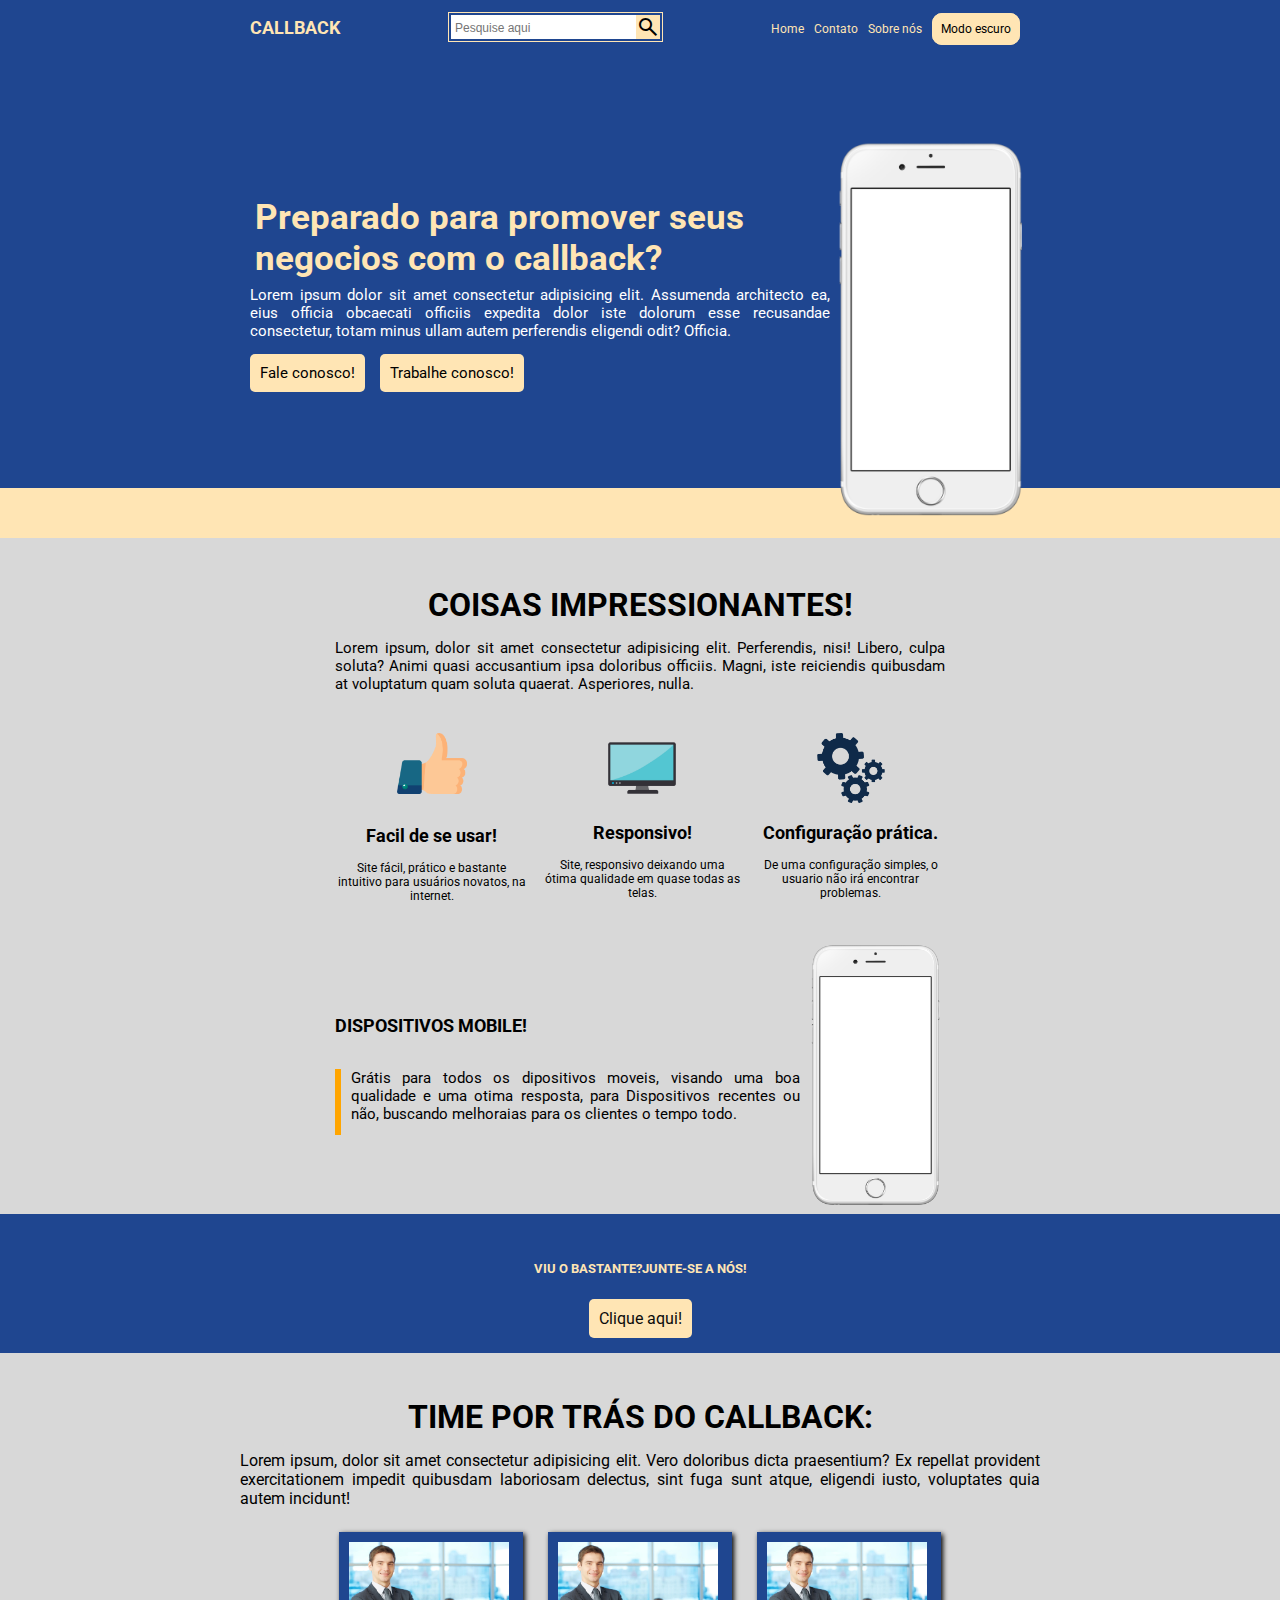
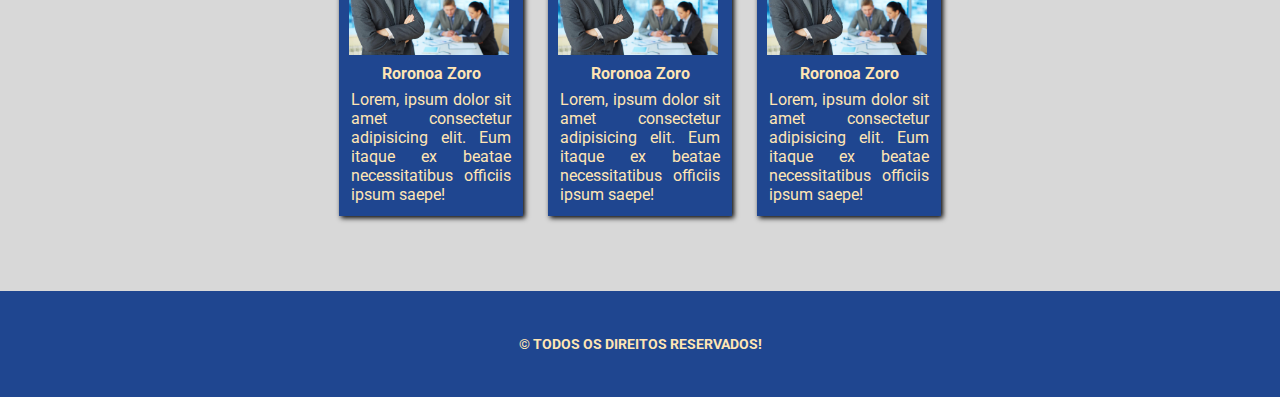
<file: index.html>
<!DOCTYPE html>
<html lang="pt-br">
<head>
  <meta charset="UTF-8">
  <meta http-equiv="X-UA-Compatible" content="IE=edge">
  <meta name="viewport" content="width=device-width, initial-scale=1.0">
  <link href="https://cdn.jsdelivr.net/npm/bootstrap@5.2.0-beta1/dist/css/bootstrap.min.css" rel="stylesheet" integrity="sha384-0evHe/X+R7YkIZDRvuzKMRqM+OrBnVFBL6DOitfPri4tjfHxaWutUpFmBp4vmVor" crossorigin="anonymous">
  <link href="https://fonts.googleapis.com/css2?family=Roboto:wght@300;400;700&display=swap" rel="stylesheet">
  <link rel="stylesheet" href="https://fonts.googleapis.com/css2?family=Material+Symbols+Outlined:opsz,wght,FILL,GRAD@20..48,100..700,0..1,-50..200" />
  <link rel="stylesheet" href="css/style.css">
  <title>Callback</title>
</head>
<body class="corpo" id="corpoDark">
  <header class="cabecalho" id="cabecalho">
    <section class="container-cabecalho" id="cabecalhoContainer">
      <nav class="nav-cabecalho">
        <h1 class="titulo-cabecalho">Callback</h1>
        <div class="aba-pesquisa">
          <input type="search" class="barra-pesquisa" id="barra-pesquisa" placeholder="Pesquise aqui">
          <!-- <input type="search" class="barra-pesquisa-mobile" id="barra-pesquisa-mobile" placeholder="Pesquise aqui"> -->
          <span class="material-symbols-outlined lupa-pesquisa">
            search
          </span>
        </div>
          <ul class="lista-cabecalho">
            <li class="lista-objeto"><a href="index.html" class="aba-clicavel">Home</a></li>
            <li class="lista-objeto"><a href="#" class="aba-clicavel">Contato</a></li>
            <li class="lista-objeto"><a href="#" class="aba-clicavel" id="sobreNosBtn">Sobre nós</a></li>
            <li class="lista-objeto"><a href="#" class="aba-clicavel-2 cor-diferente button" id="btn1">Modo escuro</a></li>
            <!-- <li class="lista-objeto"><a href="#" class="aba-clicavel-2 cor-diferente button" id="btn2">Modo Claro</a></li>-->
          </ul>
      </nav>
      <!-- <span class="material-symbols-outlined lupa-pesquisa-mobile" id="lupa-pesquisa-mobile">
        search
      </span> -->
      <span class="material-symbols-outlined menu" id="imagemMenu">
        menu
      </span>
    </section>
    <nav class="menuCabecalho" id="navMenu">
        <ul class="lista-cabecalho-mobile">
          <li class="lista-objeto"><a href="index.html" class="link-clicavel" id="link1">Home</a></li>
          <li class="lista-objeto"><a href="#" class="link-clicavel" id="link2">Contato</a></li>
          <li class="lista-objeto"><a href="#" class="link-clicavel" id="sobreNosMobile">Sobre nós</a></li>
          <li class="lista-objeto">
            <div class="aba-pesquisa-mobile">
              <input type="search" class="barra-pesquisa-mobile" id="barra-pesquisa" placeholder="Pesquise aqui">
              <span class="material-symbols-outlined lupa-pesquisa-mobile">
                search
              </span>
          </div>
          </li>
          <li class="lista-objeto"><a href="#" class="aba-clicavel-2 cor-diferente button" id="btnMobile">Modo escuro</a></li>
        </ul>
    </nav>
  </header>
  <main>
    <section class="container-wallpaper" id="containerWallpaper">
      <section class="wallpaper">
        <article class="textos">
          <h1 class="titulo-wallpaper">Preparado para promover seus negocios com o callback?</h1>
          <p class="texto-wallpaper">Lorem ipsum dolor sit amet consectetur adipisicing elit. Assumenda architecto ea, eius officia obcaecati officiis expedita dolor iste dolorum esse recusandae consectetur, totam minus ullam autem perferendis eligendi odit? Officia.</p>
          <div class="botoes">
            <a href="#" class="link botao-fale">Fale conosco!</a>
            <a href="trabalhe_conosco.html" class="link botao-fale">Trabalhe conosco!</a>
          </div>
        </article>
        <figure class="image-wallpaper">
          <img src="img/pngwing.com.png" alt="" class="smartphone">
        </figure>
      </section>
    </section>
    <section class="conteudo-principal-primario" id="conteudoPrimario">
      <article class="textos-principais-primarios">
        <h1 class="titulo-principal">Coisas Impressionantes!</h1>
        <article class="textos"> <!--Mudar nome classe dessa parte toda-->
          <p class="texto">Lorem ipsum, dolor sit amet consectetur adipisicing elit. Perferendis, nisi! Libero, culpa soluta? Animi quasi accusantium ipsa doloribus officiis. Magni, iste reiciendis quibusdam at voluptatum quam soluta quaerat. Asperiores, nulla.</p>
        </article>
        <figure class="tres-imagens">
          <article class="textos-imagem-1">
            <img src="img/joinha.png" alt="Imagem, comprovando facil uso" class="imagem-joinha">
            <div class="container-textos">
              <h3 class="titulo">Facil de se usar!</h3>
              <p class="paragrafo-imagem">Site fácil, prático e bastante intuitivo para usuários novatos, na internet.</p>
            </div>
          </article>
          <article class="textos-imagem-1">
            <img src="img/monitor.png" alt="Imagem, comprovando facil uso" class="imagem-monitor">
            <div class="container-textos">
              <h3 class="titulo">Responsivo!</h3>
              <p class="paragrafo-imagem">Site, responsivo deixando uma ótima qualidade em quase todas as telas.</p>
            </div>
          </article>
          <article class="textos-imagem-1">
            <img src="img/engrenagens.png" alt="Imagem, comprovando facil uso" class="imagem-engrenagens">
            <div class="container-textos">
              <h3 class="titulo">Configuração prática.</h3>
              <p class="paragrafo-imagem">De uma configuração simples, o usuario não irá encontrar problemas.</p>
            </div>
          </article>
        </figure>
      </article>
    </section>
    <section class="conteudo-principal-secundario" id="containerSecundario">
      <section class="conteudo-mobile">
        <article class="textos">
          <h3 class="titulo-dispositivos">Dispositivos mobile!</h3>
          <p class="barra-texto text-mobile" id="barraTexto">Grátis para todos os dipositivos moveis, visando uma boa qualidade e uma otima resposta, para Dispositivos recentes ou não, buscando melhoraias para os clientes o tempo todo.</p>
        </article>
        <figure class="imagem-mobile">
          <img src="img/pngwing.com.png" class="telefone" alt="">
        </figure>
      </section>
    </section>
    <section class="conteudo-principal-final" id="containerFinal">
      <article class="textos-finais">
        <h5 class="titulo-final">Viu o bastante?Junte-se a nós!</h5>
        <div class="botao-secFinal">
          <a href="#" class="botao-clique">Clique aqui!</a>
        </div>
      </article>
    </section>
    <article class="textos-equipe">
      <h1 class="titulo-equipe">Time por trás do callback:</h1>
      <p class="texto-equipe">Lorem ipsum, dolor sit amet consectetur adipisicing elit. Vero doloribus dicta praesentium? Ex repellat provident exercitationem impedit quibusdam laboriosam delectus, sint fuga sunt atque, eligendi iusto, voluptates quia autem incidunt!</p>
    </article>
    <section class="container-equipe">
      <article class="funcionario-primario"  id="funcionario">
        <figure class="lista-equipe">
          <img src="./img/funcionario.jpeg" class="foto-funcionario" alt="">
        </figure>
        <div class="nome-funcionario">
          <p class="titulo-nome">Roronoa Zoro</p>
          <p class="descricao-funcionario">Lorem, ipsum dolor sit amet consectetur adipisicing elit. Eum itaque ex beatae necessitatibus officiis ipsum saepe!</p>
        </div>
      </article>
      <article class="funcionario-primario" id="funcionario">
        <figure class="lista-equipe">
          <img src="./img/funcionario.jpeg" class="foto-funcionario" alt="">
        </figure>
        <div class="nome-funcionario">
          <p class="titulo-nome">Roronoa Zoro</p>
          <p class="descricao-funcionario">Lorem, ipsum dolor sit amet consectetur adipisicing elit. Eum itaque ex beatae necessitatibus officiis ipsum saepe!</p>
        </div>
      </article>
      <article class="funcionario-primario" id="funcionario">
        <figure class="lista-equipe">
          <img src="./img/funcionario.jpeg" class="foto-funcionario" alt="">
        </figure>
        <div class="nome-funcionario">
          <p class="titulo-nome">Roronoa Zoro</p>
          <p class="descricao-funcionario">Lorem, ipsum dolor sit amet consectetur adipisicing elit. Eum itaque ex beatae necessitatibus officiis ipsum saepe!</p>
        </div>
      </article>
    </section>
    <footer>
      <section class="container-footer footer-bg" id="rodape">
        <h2 class="titulo-footer" id="tituloRodape">&copy; Todos os direitos reservados!</h2>
      </section>
    </footer>


    <div class="modal-container-mobile" id="modalSobreNosMobile">
      <div class="modal-conteudo">
        <button class="fechar">x</button>
        <h3 class="titulo-sobreNos">Sobre nós:</h3>
        <ul class="lista-modal">
          <li class="conteudo-modal">Fundados em 2022;</li>
          <li class="conteudo-modal">Site criado para praticar;</li>
          <li class="conteudo-modal">Não oficial, ainda;</li>
          <li class="conteudo-modal">Em fase de criação.</li>
        </ul>
      </div>
    </div>  
    
    <div class="modal-container" id="modal-sobreNos">
      <div class="modal-conteudo">
        <button class="fechar">x</button>
        <h3 class="titulo-sobreNos">Sobre nós:</h3>
        <ul class="lista-modal">
          <li class="conteudo-modal">Fundados em 2022;</li>
          <li class="conteudo-modal">Site criado para praticar;</li>
          <li class="conteudo-modal">Não oficial, ainda;</li>
          <li class="conteudo-modal">Em fase de criação.</li>
        </ul>
      </div>
  </main>
  <script src="js/main.js"></script>
  <script src="https://cdn.jsdelivr.net/npm/bootstrap@5.2.0-beta1/dist/js/bootstrap.bundle.min.js" integrity="sha384-pprn3073KE6tl6bjs2QrFaJGz5/SUsLqktiwsUTF55Jfv3qYSDhgCecCxMW52nD2" crossorigin="anonymous"></script>
</body>
</html>
</file>
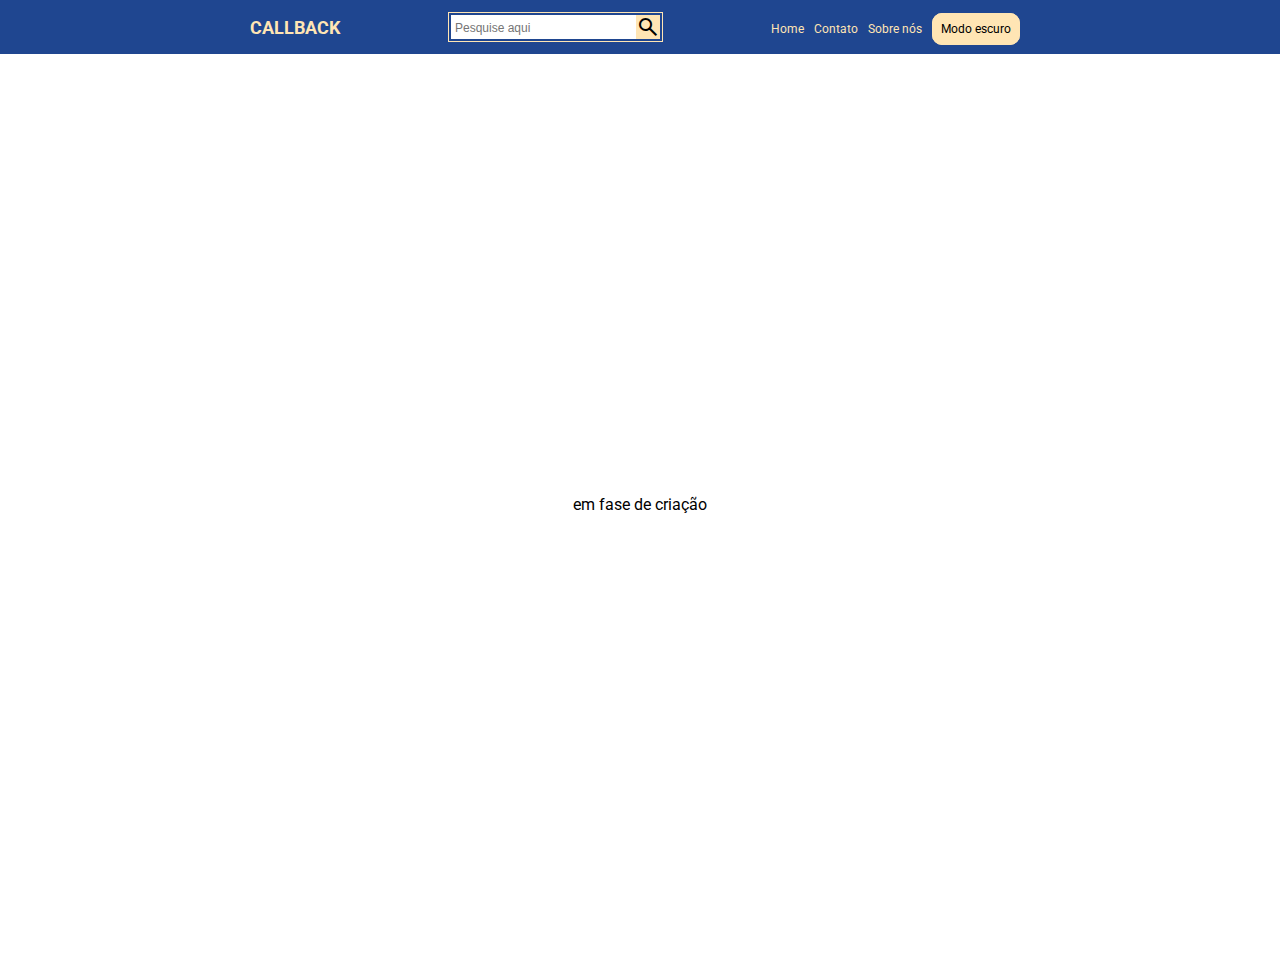
<file: trabalhe_conosco.html>
<!DOCTYPE html>
<html lang="pt-br">
<head>
  <meta charset="UTF-8">
  <meta http-equiv="X-UA-Compatible" content="IE=edge">
  <meta name="viewport" content="width=device-width, initial-scale=1.0">
  <link href="https://cdn.jsdelivr.net/npm/bootstrap@5.2.0-beta1/dist/css/bootstrap.min.css" rel="stylesheet" integrity="sha384-0evHe/X+R7YkIZDRvuzKMRqM+OrBnVFBL6DOitfPri4tjfHxaWutUpFmBp4vmVor" crossorigin="anonymous">
  <link href="https://fonts.googleapis.com/css2?family=Roboto:wght@300;400;700&display=swap" rel="stylesheet">
  <link rel="stylesheet" href="https://fonts.googleapis.com/css2?family=Material+Symbols+Outlined:opsz,wght,FILL,GRAD@20..48,100..700,0..1,-50..200" />
  <link rel="stylesheet" href="css/style.css">
  <link rel="stylesheet" href="css/trabalhe_conosco.css">
  <title>Trabalhe conosco!</title>
</head>
<body>
  <header class="cabecalho" id="cabecalho">
    <section class="container-cabecalho">
      <nav class="nav-cabecalho">
        <h1 class="titulo-cabecalho">Callback</h1>
        <div class="aba-pesquisa">
          <input type="search" class="barra-pesquisa" id="barra-pesquisa" placeholder="Pesquise aqui">
          <span class="material-symbols-outlined lupa-pesquisa">
            search
          </span>
        </div>
          <ul class="lista-cabecalho">
            <li class="lista-objeto"><a href="index.html" class="aba-clicavel">Home</a></li>
            <li class="lista-objeto"><a href="#" class="aba-clicavel">Contato</a></li>
            <li class="lista-objeto"><a href="#" class="aba-clicavel" id="sobreNosBtn">Sobre nós</a></li>
            <li class="lista-objeto"><a href="#" class="aba-clicavel-2 cor-diferente button" id="btn1">Modo escuro</a></li>
            <!-- <li class="lista-objeto"><a href="#" class="aba-clicavel-2 cor-diferente button" id="btn2">Modo Claro</a></li>-->
          </ul>
      </nav>
    </section>
  </header>
    <main>
      <section class="container-formulario">
        <section class="container-form">
          em fase de criação
          <!-- <div class="form-box"> -->
            <!-- <label for="inputEmail" class="titulo-container" >Ensira seu e-mail:</label>
            <input type="email" id="inputEmail" placeholder="email">
            <label for="inputMsg" class="titulo-container" >Ensira sua mensagem:</label>
            <input type="text" id="inputMsg" placeholder="mensagem" class="boxMsg"> -->
          </div>
        </section>
      </section>
    </main>
</body>
</html>
</file>
<file: css/style.css>
body, li, h1, img, ul, p, section, div, article, h2, a, input, span, figure, header, main, footer{
  padding: 0;
  margin: 0;
  outline: none;  
}

body{
  font-family: 'Roboto', sans-serif;
}

.corpo{
  background-color: #d8d8d8; 
}

.corpoDark{
  background-color: #FFE5B4; 
}

.cabecalho-dark{
  background-color: #0c0c0c;
  /* padding: 12px; */
}

.container-dark{
  background-color: #0c0c0c;
  grid-template-columns: 250px 85px 1fr 85px 250px;
  display: grid;
  border-bottom: 50px #FFE5B4 solid;
}

/* CABECALHO */
.nav-cabecalho ul{
  list-style: none;
}

.cabecalho{
  background-color: #1F4690;
  /* padding: 12px; */
}

.container-cabecalho{
  display: grid;
  padding: 12px;
  grid-template-columns: 238px 85px 1fr 85px 238px
}

.nav-cabecalho{
  grid-column: 2 / 5;
  display: flex;
  align-items: center;
  justify-content: space-between;
}

.titulo-cabecalho{
  color: #FFE5B4;
  font-size: 18px;
  text-transform: uppercase;
  font-weight: 700;
}

.lista-cabecalho{
  display: flex;
}

.lista-cabecalho .aba-clicavel{
  margin-right: 10px;
  color: #FFE5B4;
  font-weight: 400;
  text-decoration: none;
  font-size: 12px;
}

.aba-clicavel-2 {
  color:black;
  margin-right: 10px;
  font-weight: 400;
  text-decoration: none;
  font-size: 12px;
}

.button{
  border: 1px solid #FFE5B4;
  background-color: #FFE5B4;
  border-radius: 10px;
  padding: 8px;
}

.botao-juntar{
  background-color: #FFE5B4;
  display: inline-block;
  justify-content: center;
  padding: 10px;
}

a:hover, .titulo-cabecalho:hover{
  color: #FFA500;
}

.button:active, .button:hover{
  color: #FFA500;
  border: 1px solid #FFA500;
}

.aba-pesquisa{
  border: solid 1px #FFE5B4 ;
  display: flex;
  padding: 2px;
}

.aba-pesquisa input::placeholder{
  font-size: 12px;
}

.barra-pesquisa{
  padding-right: 4px;
  padding-left: 4px;
  border: none;
  display: flex;
}

.lupa-pesquisa{
  color: black;
  cursor: pointer;
  display: flex;
  background-color: #FFE5B4;
}

/* MAIN */
.container-wallpaper{
  background-color: #1F4690;
  grid-template-columns: 250px 85px 1fr 85px 250px;
  display: grid;
  border-bottom: 50px #FFE5B4 solid;
}

.wallpaper{
  grid-column: 2 / 5;
  display: flex;
  justify-content: space-between;
  margin-top: 2em;
}

.textos{
  display: flex;
  flex-direction: column;
  justify-content: center;
}

.titulo-wallpaper{
  /* width: 545px; */
  font-weight: 700;
  color: #FFE5B4;
  font-size: 35px;
  padding: 0 5px;
  margin-bottom: 7px;
}

.texto-wallpaper{
  color: white;
  text-align: justify;
  margin-bottom: 14px;
}

.botoes{
  display: flex;
  column-gap: 15px;
}

.link{
  text-decoration: none;
  color: rgb(0, 0, 0);
}

.botao-fale, .botao-junte{
  border-radius: 5px;
  background-color: #FFE5B4;
  padding: 10px;
}

.botao-fale:hover, .botao-junte:hover{
  border: 1px solid #FFA500;
}

.borda{
  background-color: #FFA500;
  height: 150px;
}

.smartphone{
  width: 200px;
  position: relative;
  top: 40px;
}

.conteudo-principal-primario{
  grid-template-columns: 250px 85px 1fr 85px 250px;
  display: grid;
  text-align: center;
  background-color: #d8d8d8;
  /* margin-top: 3em; */
}

.conteudo-principal-primario-dark{
  background-color: #FFE5B4;
  color: black;
  grid-template-columns: 250px 85px 1fr 85px 250px;
  display: grid;
  text-align: center;
}

.textos-principais-primarios{
  grid-column: 3 / 4;
  margin-top: 3em;
}

.titulo-principal{
  color: black;
  font-size: 2em;
  font-weight: 700;
  text-transform: uppercase;
}

.textos{
  font-size: 15px;
  margin-top: 15px;
  text-align: none;
  color: #000000;
}

.textos .texto{
  text-align: justify;
}

.tres-imagens{
  display: flex;
  margin-top: 40px;
  column-gap: 15px;
}

.imagem-joinha{
  margin-bottom: 12px;
}

.imagem-joinha, .imagem-monitor, .imagem-engrenagens{
  width: 70px;
}

.titulo{
  font-size: 18px;
  margin-top: 15px;
  margin-bottom: 15px;
  font-family: 400;
}

.paragrafo-imagem{
  font-size: 12px;
}

.conteudo-principal-secundario{
  grid-template-columns: 250px 85px 1fr 85px 250px;
  display: grid;
  background-color: #d8d8d8;
}

.conteudo-principal-secundario-dark{
  grid-template-columns: 250px 85px 1fr 85px 250px;
  display: grid;
  background-color: #FFE5B4;
}

.conteudo-mobile{
  grid-column: 3 / 4;
  display: flex;
}

.titulo-dispositivos{
  text-transform: uppercase;
  color: black;
  font-weight: 700;
  margin-top: 3rem;
}

.text-mobile{
  display: flex;
  color: black;
  margin-top: 15px;
  text-align: justify;
  justify-content: center;
}

.barra-texto::before{
  content: '';
  height: 66px;
  width: 15px;
  box-sizing: border-box;
  margin-right: 10px;
  background: #FFA500;
  display: inline-block;
}

.barra-texto-escuro::before{
  content: '';
  height: 66px;
  width: 15px;
  box-sizing: border-box;
  margin-right: 10px;
  background: #FFA500;
  display: inline-block;
}

.telefone{
  width: 140px;
  position: relative;
  top: 30px;
  margin-left: 5px;
}

.conteudo-principal-final{
  grid-template-columns: 250px 85px 1fr 85px 250px;
  display: grid;
  background-color: #1F4690;
  margin-top: 29px;
}

.conteudo-principal-final-escuro{
  grid-template-columns: 250px 85px 1fr 85px 250px;
  display: grid;
  background-color: #0c0c0c;
  margin-top: 29px;
}

.textos-finais{
  grid-column: 3 / 4;
  text-align: center;
  /* height: 110px; */
  display: flex;
  padding: 25px;
  flex-direction: column;
}

.titulo-final{
  font-weight: 700;
  color: #FFE5B4;
  text-transform: uppercase;
  /* padding-top: 24px; */
  /* margin-top: 25px; */
  /* margin-bottom: 15px; */
}

.botao-secFinal{
  margin-top: 10px;
}

.botao-clique{
  border-radius: 5px;
  background-color: #FFE5B4;
  padding: 10px;
  text-decoration: none;
  color: #0c0c0c;
}

.botao-clique:hover{
  border: 1px solid #FFA500;
}

.textos-equipe{
  display: flex;
  justify-content: center;
  margin-top: 45px;
  flex-direction: column;
  align-items: center;
  row-gap: 15px;
}

.titulo-equipe{
  font-weight: 700;
  text-transform: uppercase;
  color: black;
}

.texto-equipe{
  text-align: justify;
  padding-left: 15rem;
  padding-right: 15rem;
  color: black;
}

.container-equipe{
  display: flex;
  justify-content: center;
  margin-top: 24px;
  column-gap: 25PX;
  padding-bottom: 75px;
}

.funcionario-primario{
  padding: 10px;
  box-shadow:  2px 2px 5px;
  background-color:#1F4690;
} 

.funcionario-primario-dark{
  padding: 10px;
  box-shadow: 2px 2px 5px;
  background-color: #0c0c0c;
}

.foto-funcionario{
  background-size: contain;
  display: inline-block;
  width: 160px;
}

.nome-funcionario{
  display: flex;
  flex-direction: column;
  row-gap: 5px;
}

.descricao-funcionario{
  width: 160px;
  text-align: justify;
  padding: 2px;
  color: #FFE5B4;
}

.titulo-nome{
  font-weight: 700;
  text-align: center;
  color: #FFE5B4;
  margin-top: 5px;
}

.footer-bg{
  background-color: #1F4690;
  /* background-color: #d8d8d8; */
  text-align: center;
}

.footer-bg-dark{
  background-color: #0c0c0c;
  /* background-color: #d8d8d8; */
  text-align: center;
}

.titulo-footer{
  font-weight: 700;
  text-align: center;
  text-transform: uppercase;
  padding: 45px;
  font-size: 14px;
  color: #FFE5B4;
}

.titulo-footer-dark{
  font-weight: 700;
  text-align: center;
  text-transform: uppercase;
  padding: 45px;
  font-size: 14px;
  color: #FFE5B4;
}

.menu{
  display: none;
}

@keyframes modal-conteudo{
  from {
    opacity: 0;
    transform: translate3d(0, -60px, 0);
  }
  to {
    opacity: 1;
    transform: translate3d(0, 0, 0);
  }
}

.mostrar .modal-container{
  animation: modal-conteudo .3s;
}

.fechar {
  position: absolute;
  top: -30px;
  right: -30px;
  width: 50px;
  height: 50px;
  border-radius: 50%;
  border: 4px solid #FFE5B4;
  background-color: #FFE5B4;
  cursor: pointer;
  box-shadow: 0 4px 4px 0 rgb(0, 0, 0, .3);
}

.modal-container{
  width: 100%;
  height: 100vh;
  position: fixed;
  top: 0px;
  left: 0px;
  background-color: rgb(0, 0, 0, .5);
  z-index: 2000;
  display: none;
  justify-content: center;
  align-items: center;
}

.lupa-pesquisa-mobile, .barra-pesquisa-mobile{
  display: none;
}

.titulo-sobreNos{
  font-weight: 700;
  text-transform: uppercase;
  color: #0c0c0c;
}

.conteudo-modal{
  color: #0c0c0c;
}

.modal-container.mostrar{
  display: flex;
}

.modal-conteudo{
  background-color: white;
  /* width: 60%; */
  min-width: 300px;
  padding: 40px;
  /* border: 10px solid #1F4690; */
  box-shadow: 0 0 0 10px #FFE5B4;
  position: relative;
}

.lista-cabecalho-mobile li:hover{
  background-color: rgb(0, 0, 0, 0.5);
  width: 100%;
}
.menuCabecalho, .menuCabecalho-dark{
  display: none;
}
.modal-container-mobile{
  display: none;
}


@media (max-width: 1080px){
  .modal-container-mobile.mostrar{
    display: flex;
  }
  .modal-conteudo {
    background-color: white;
    /* width: 60%; */
    min-width: 240px;
    padding: 40px;
    /* border: 10px solid #1F4690; */
    box-shadow: 0 0 0 10px #ffe5b4;
    position: relative;
}
  .modal-container-mobile{
    width: 100%;
    height: 100vh;
    position: fixed;
    top: 0px;
    left: 0px;
    background-color: rgb(0, 0, 0, .5);
    z-index: 2000;
    display: none;
    justify-content: center;
    align-items: center;
  }
  .container-cabecalho{
    padding: 12px;
    /* border-bottom: 6px solid #1F4690; */
    /* padding-bottom: 0; */
    display: flex;
    justify-content: space-between;
  }
  .menu{
    display: block;
    color: black;;
    cursor: pointer;
    color: #FFE5B4;
  }
  .menuCabecalho{
    display: block;
    /* display: block; */
    /* position: absolute; */
    width: 100%;
    top: 60px;
    right: 0px;
    background-color: #1F4690;
    height: 0px;
    transition: .6s;
    z-index: 10000;
    visibility: hidden;
    overflow-y: hidden;
  }
  .menuCabecalho-dark{
    display: block;
    /* display: block; */
    /* position: absolute; */
    width: 100%;
    top: 60px;
    right: 0px;
    background-color: #0c0c0c;
    height: 0px;
    transition: .6s;
    z-index: 10000;
    visibility: hidden;
    overflow-y: hidden;
  }
  .nav-ativada{
    /* display: block; */
    /* height: calc(100vh - 200px); */
    height: 310px;
    visibility: visible;
    overflow-y: auto;
  }
  .lista-cabecalho-mobile li{
    padding: 1rem 0;
    list-style: none;
    margin: 0 1rem;
    border-bottom: 2px solid rgba(0, 0, 0, .05);
  }
  .link-clicavel{
    text-decoration: none;
    color: #FFE5B4;
    /* color: black; */
  }
  .lista-cabecalho-mobile-dark .aba-clicavel{
    text-decoration: none;
    color: #FFE5B4;
    /* color: black; */
  }
  .container-dark{
    background-color: #0c0c0c;
    display: flex;
    border-bottom: 50px #0c0c0c solid;
  }
  .conteudo-principal-primario-dark{
    background-color: #FFE5B4;
    color: black;
    display: flex;
    text-align: center;
  }
  .conteudo-principal-secundario-dark{
    display: flex;
    background-color: #FFE5B4;
  }
  .conteudo-principal-final-escuro{
    display: flex;
    justify-content: center;
    background-color: #0c0c0c;
    margin-top: 29px;
  }
  .titulo-dispositivos{
    margin-top: 1rem;
  }
  .barra-texto-escuro::before{
    content: none;
  }
  .barra-pesquisa{
    display: none;
  }
  .barra-pesquisa-mobile{
    display: flex;
    border: none;
    font-size: 12px;
    padding: 0 15px;
  }
  .barra-ativada{
    top: 45px;
  }
  .lupa-pesquisa{
    border: none;
    background-color: transparent;
  }
  .aba-pesquisa {
    padding: 0px;
    border: black;
  }
  .lista-cabecalho{
    display: none;
  }
  .lupa-pesquisa{
    display: none;
  }
  .lupa-pesquisa-mobile{
    display: flex;
    color: black;
    cursor: pointer;
    background-color: #FFE5B4;
  }
  .container-wallpaper{
    display: flex;
    border-bottom: 50px #1F4690 solid;
  }
  .image-wallpaper img{
    display: none;
  }
  .texto-wallpaper{
    text-align: justify;
    font-size: 14px;
    padding-left: 15px;
    padding-right: 15px;
  }
  .titulo-wallpaper{
    font-size: 20px;
    text-align: center;
    margin-bottom: 20px;
  }
  .botoes{
    justify-content: center;
  }
  .conteudo-principal-primario{
    display: flex;
  }
  .tres-imagens{
    display: flex;
    flex-direction: column;
  }
  .container-textos{
    margin-bottom: 20px;
  }
  .paragrafo-imagem{
    font-size: 12px;
    width: 220px;
    margin: 0 auto;
  }
  .conteudo-principal-secundario{
    display: flex;
  }
  .telefone{
    display: none;
  }
  .titulo-dispositivos{
    display: flex;
    justify-content: center;
  }
  .text-mobile{
    text-align: justify;
    padding-left: 15px;
    padding-right: 15px;
  }
  .barra-texto::before{
    content: none;
  }
  .titulo-principal{
    font-size: 18px;
  }
  .texto{
    font-size: 14px;
    display: flex;
    text-align: justify;
    padding-left: 15px;
    padding-right: 15px;
  }
  .conteudo-principal-final{
    display: flex;
    justify-content: center;
    padding: 15px;
  }
  .textos-finais{
    display: flex;
    flex-direction: column;
    justify-content: center;
    align-items: center;
  }
  .titulo-final{
    text-align: center;
    padding-top: 0;
  }
  .botao-secFinal{
    margin-top: 2px;
  }
  .textos-equipe{
    display: flex;
    justify-content: center;
    align-items: center;
  }
  .titulo-equipe{
    text-align: center;
    font-size: 18px;
  }
  .texto-equipe{
    padding: 0 15px;
  }
  .container-equipe{
    flex-wrap: wrap;
    row-gap: 25px;
  }
  .cabecalho{
    padding: 0;
  }
  .aba-pesquisa-mobile{
    padding: 1rem 0;
    /* border: solid 1px #FFE5B4; */
    display: flex;
    padding: 2px;
  }
  .cor-amarela{
    color: #FFE5B4;
  }
  .cor-preta{
    color: #000000;
  }
}
</file>
<file: css/trabalhe_conosco.css>
label, section{
  margin: 0;
  padding: 0;
  outline: none;
  border: none;
}

.container-form{
  display: flex;
  justify-content: center;
  align-items: center;
  height: 100vh;
}

.form-box{
  border: solid 4px #FFE5B4;
  border-radius: 5px;
  display: flex;
  justify-content: center;
  flex-direction: column;
  padding: 25px;
}

.boxMsg{
  height: 120px;
}
</file>
